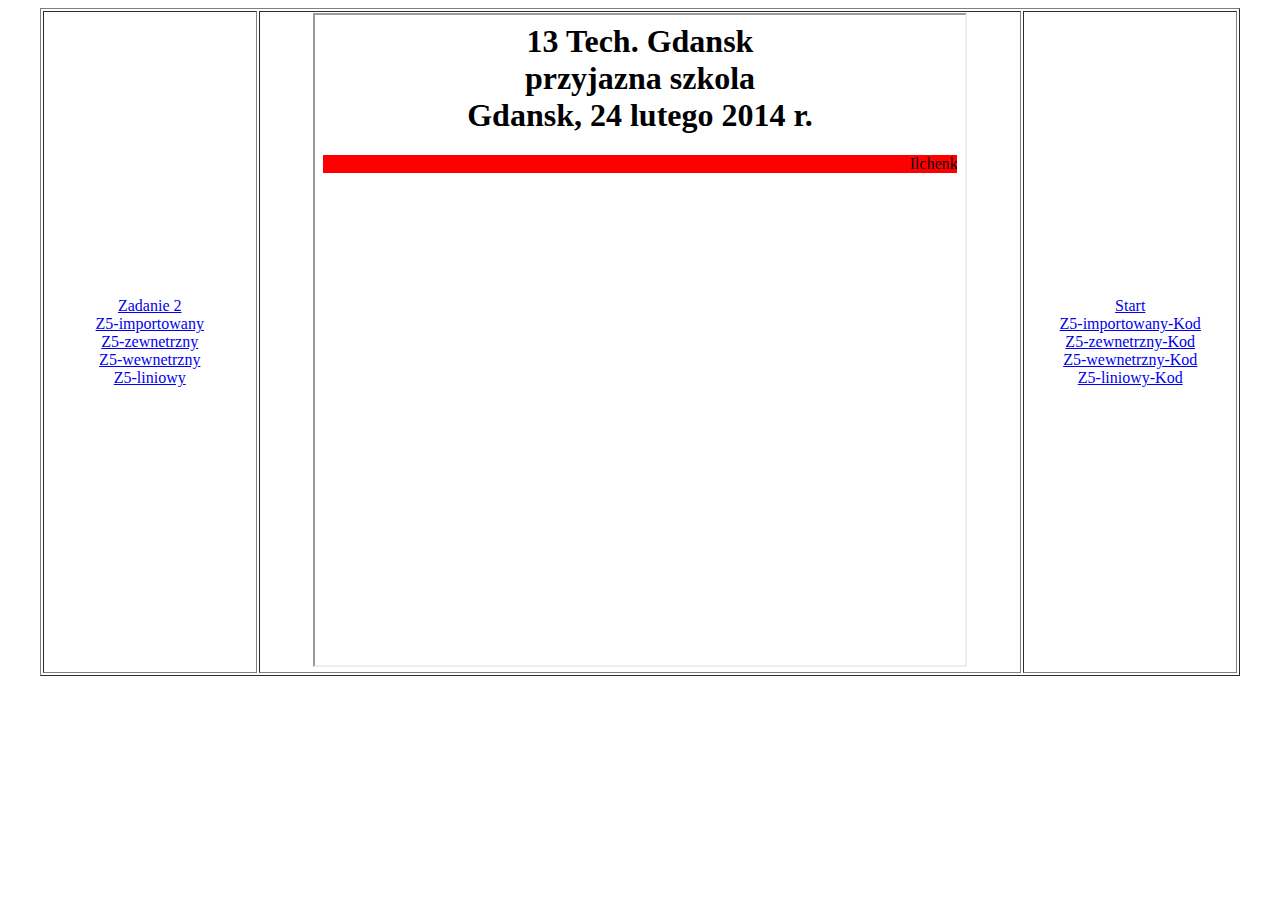
<file: index.html>
<!DOCTYPE html>
<!-- Ilchenko -->
<html lang = "pl-PL">
<html>
<head>
<META HTTP-EQUIV="content-type" CONTENT="text/html; CHARSET=iso-8859-2">
</head>
<body>
<table width=95% border="1" align="center">
 <tr>
 <td width=18% align=center>
 <a href="zadanie2_Ilchenko.html" target="strony">Zadanie 2</a>
 <br>
<a href="ilch_z5_1.html" target="strony">Z5-importowany</a>
     <br>
<a href="ilch_z5_2.html" target="strony">Z5-zewnetrzny</a>
	<br>
<a href="ilch_z5_3.html" target="strony">Z5-wewnetrzny</a>
     <br>
<a href="ilch_z5_3.html" target="strony">Z5-liniowy</a>
     <br>
 </td>
 <td align=center><iframe width=650 height=650 name="strony" src="start.html" border="0"></iframe>
 </td>
 <td width=18% align=center>
<a href="start.html" target="strony">Start</a>
<br>
<a href="ilch_z5_kod_1.html" target="strony">Z5-importowany-Kod</a>
<br>
<a href="ilch_z5_kod_2.html" target="strony">Z5-zewnetrzny-Kod</a>
<br>
<a href="ilch_z5_kod_3.html" target="strony">Z5-wewnetrzny-Kod</a>
<br>
<a href="ilch_z5_kod_4.html" target="strony">Z5-liniowy-Kod</a>
<br>
 </td>
 </tr>
</table>
</body>
</html>
</file>
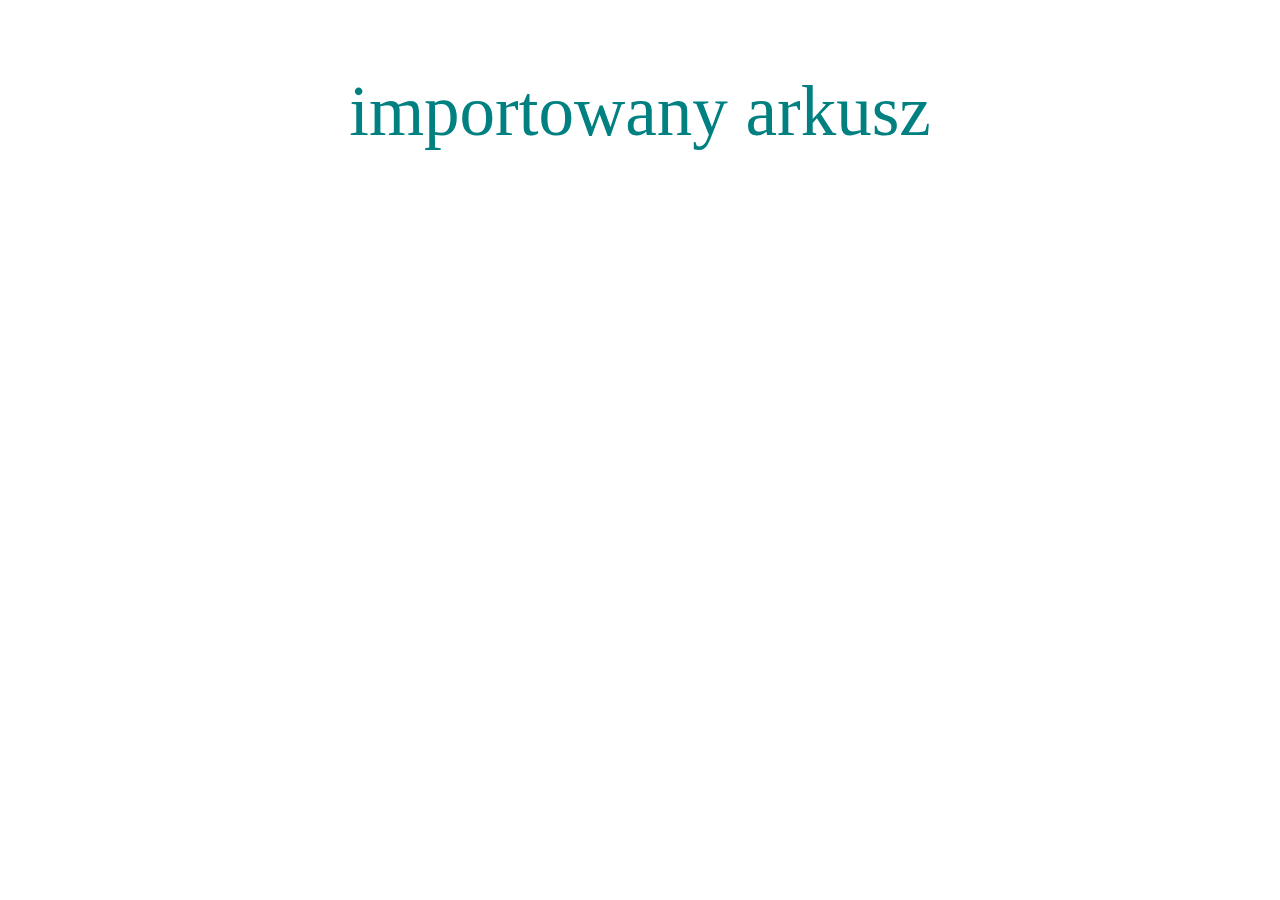
<file: ilch_z5_1.html>
<!DOCTYPE html>
<!-- Ilchenko -->
<html lang = "pl-PL">
<html>
<head>
<title>styl zewnetrzne</title>
<meta http-equiv="Content-Type" content="text/html; charset=utf-8">
<!-- importowany -->
 <style>
 @import url("ilch_z5_1.css");
 </style>
</head>
<body bgcolor="white">
<div align="center">
 <p> importowany arkusz</p>
</div>
 </body>
</html>
</file>
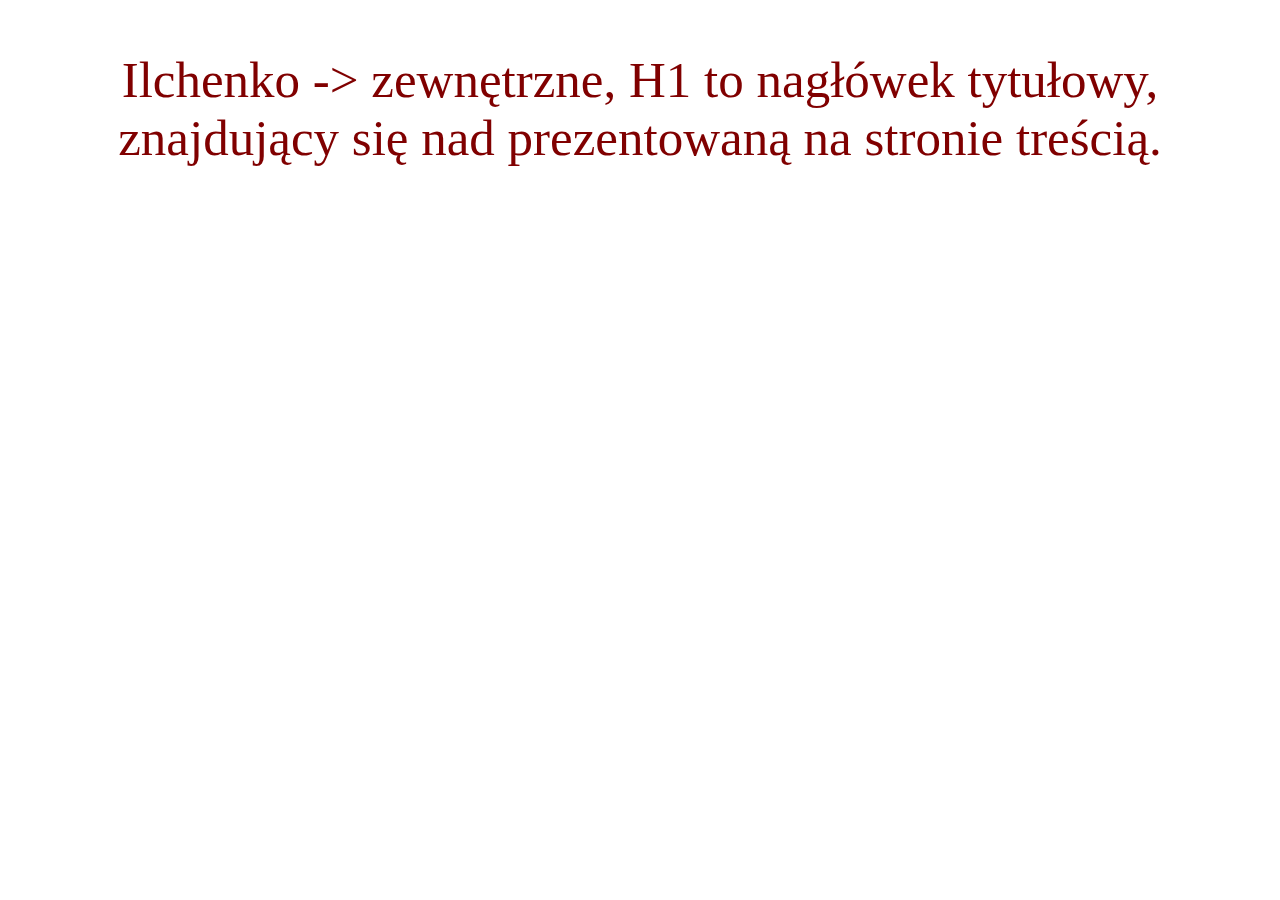
<file: ilch_z5_2.html>
<!DOCTYPE html>
<!-- Ilchenko -->
<html lang = "pl-PL">
<html>
<head>
<title>styl zewnetrzny</title>
<meta http-equiv="Content-Type" content="text/html; charset=utf-8">
<!-- zewnetrzne -->
 <LINK href="ilch_z5_2.css" rel="stylesheet" type="text/CSS">
</head>
<body bgcolor="white">
<div align="center">
 <p> Ilchenko -> zewnętrzne, H1 to nagłówek tytułowy, znajdujący się nad prezentowaną na stronie treścią.</p>
</div>
 </body>
</html>
</file>
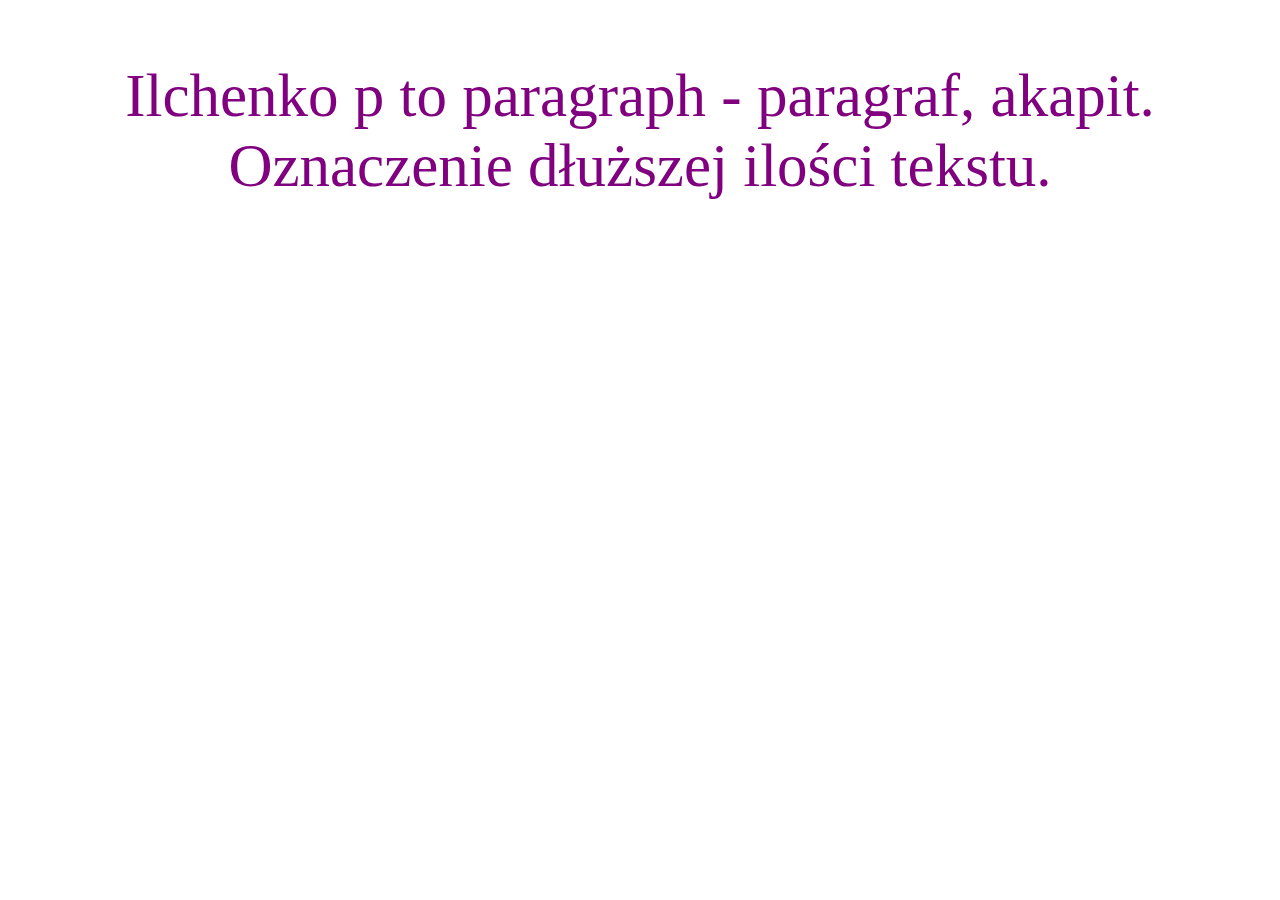
<file: ilch_z5_3.html>
<!DOCTYPE html>
<!-- Ilchenko -->
<html lang = "pl-PL">
<html>
<head>
<title>styl zewnetrzne</title>
<meta http-equiv="Content-Type" content="text/html; charset=utf-8">
<!-- wewnetrzny -->
 <style>
 p {
 color: #800080;
 font-size: 61px;
 }
</style>
</head>
<body bgcolor="white">
<div align="center">
 <p> Ilchenko p to paragraph - paragraf, akapit. Oznaczenie dłuższej ilości tekstu. </p>
</div>
 </body>
</html>
</file>
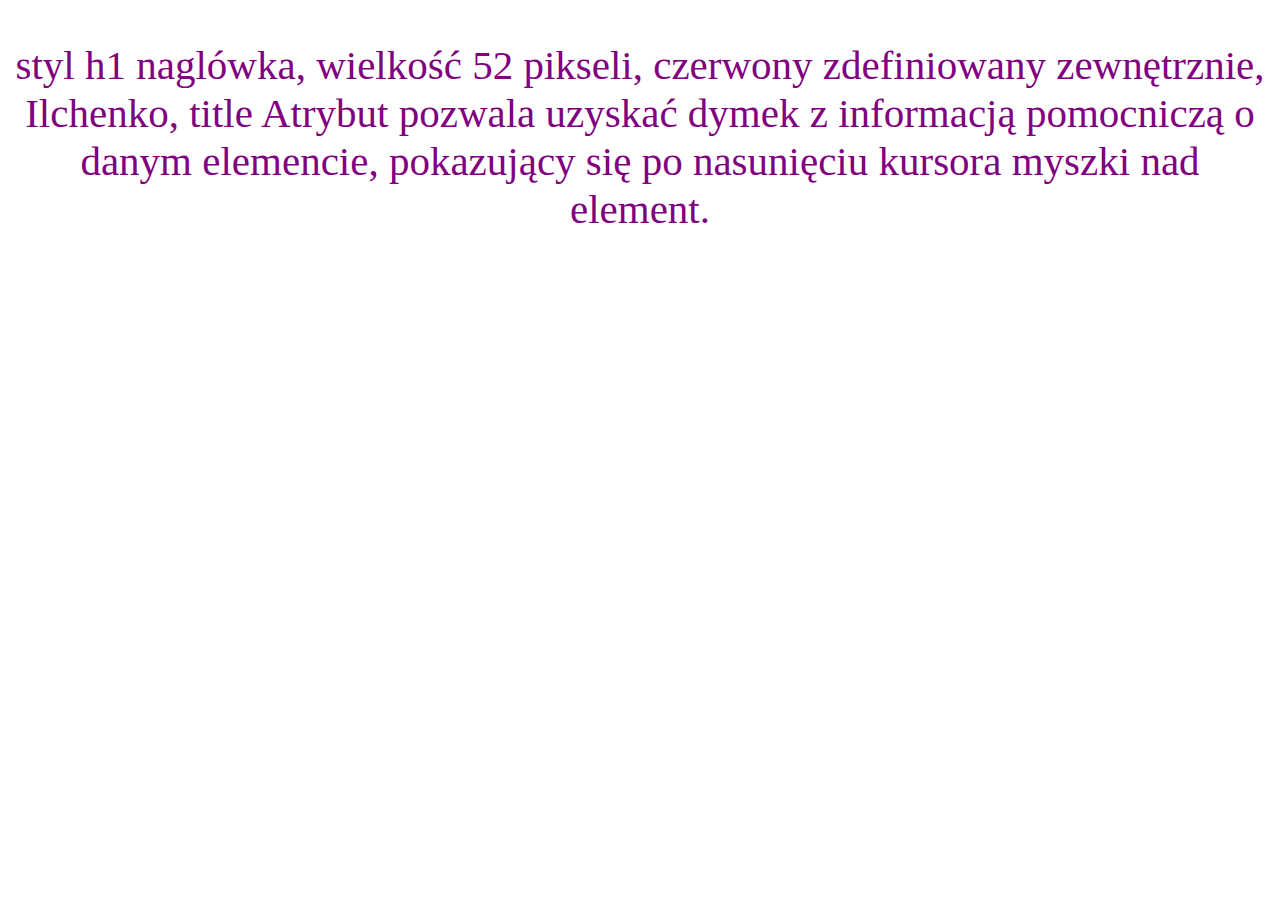
<file: ilch_z5_4.html>
<!DOCTYPE html>
<!-- Ilchenko -->
<html lang = "pl-PL">
<html>
<head>
<title>styl zewnetrzne</title>
<meta http-equiv="Content-Type" content="text/html; charset=utf-8">
<!-- liniowy -->
</head>
<body bgcolor="white">
<div align="center">
 <p style="color: #800080; font-size: 41px;"> styl h1 naglówka, wielkość 52 pikseli, 
czerwony zdefiniowany zewnętrznie, Ilchenko, title Atrybut pozwala uzyskać dymek z informacją pomocniczą o danym elemencie, pokazujący się po nasunięciu kursora myszki nad element.</p>
 </div>
 </body>
</html>
</file>
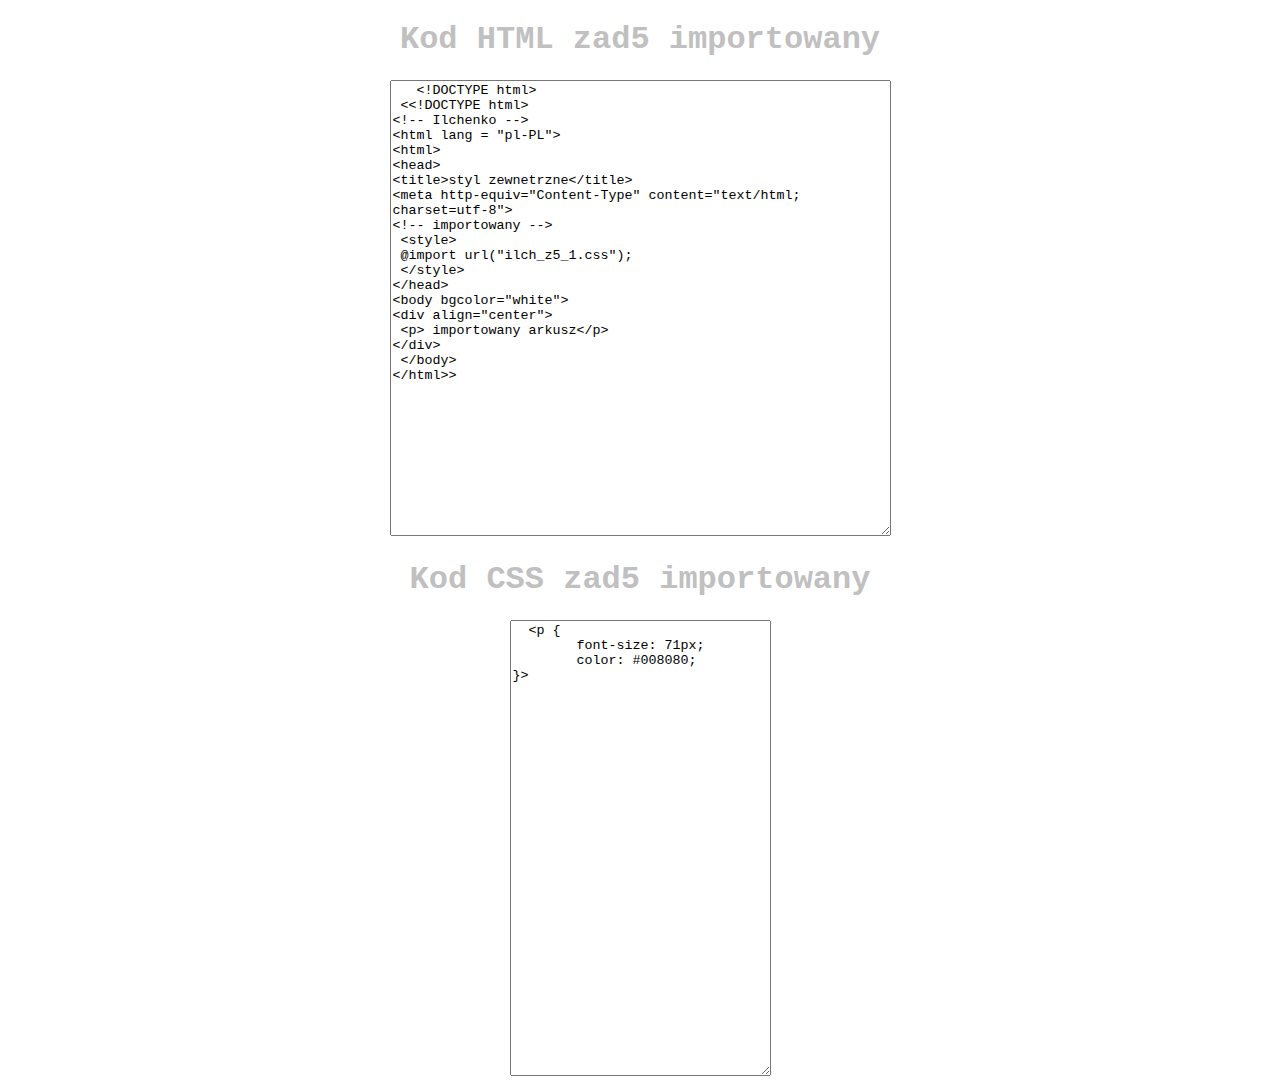
<file: ilch_z5_kod_1.html>
<!DOCTYPE html>
<!-- Ilchenko -->
<html lang = "pl-PL">
<html>
<head>
<title>styl zewnetrzne</title>
<html lang="pl-PL"><head><meta http-equiv="Content-Type" content="text/html; charset=UTF-8">
<!-- wewnetrzny -->
 <style>
  h1 {
           color :#C0C0C0;
           font-family: 'Courier New', Courier, monospace ;
          }


</style>
</head>
<body bgcolor="white">
<div align="center">
<h1 align="center">Kod HTML zad5 importowany</h1>
<textarea align="center"  cols="60" rows="30" >   &lt;!DOCTYPE html&gt;
 &lt;<!DOCTYPE html>
<!-- Ilchenko -->
<html lang = "pl-PL">
<html>
<head>
<title>styl zewnetrzne</title>
<meta http-equiv="Content-Type" content="text/html; charset=utf-8">
<!-- importowany -->
 <style>
 @import url("ilch_z5_1.css");
 </style>
</head>
<body bgcolor="white">
<div align="center">
 <p> importowany arkusz</p>
</div>
 </body>
</html>&gt;

 </textarea>
 <h1 align="center">Kod CSS zad5 importowany</h1>
<textarea align="center" rows="30" cols="30">  &lt;p {
	font-size: 71px;
	color: #008080;
}&gt;

</textarea>
</div>
 </body>
</html>
</file>
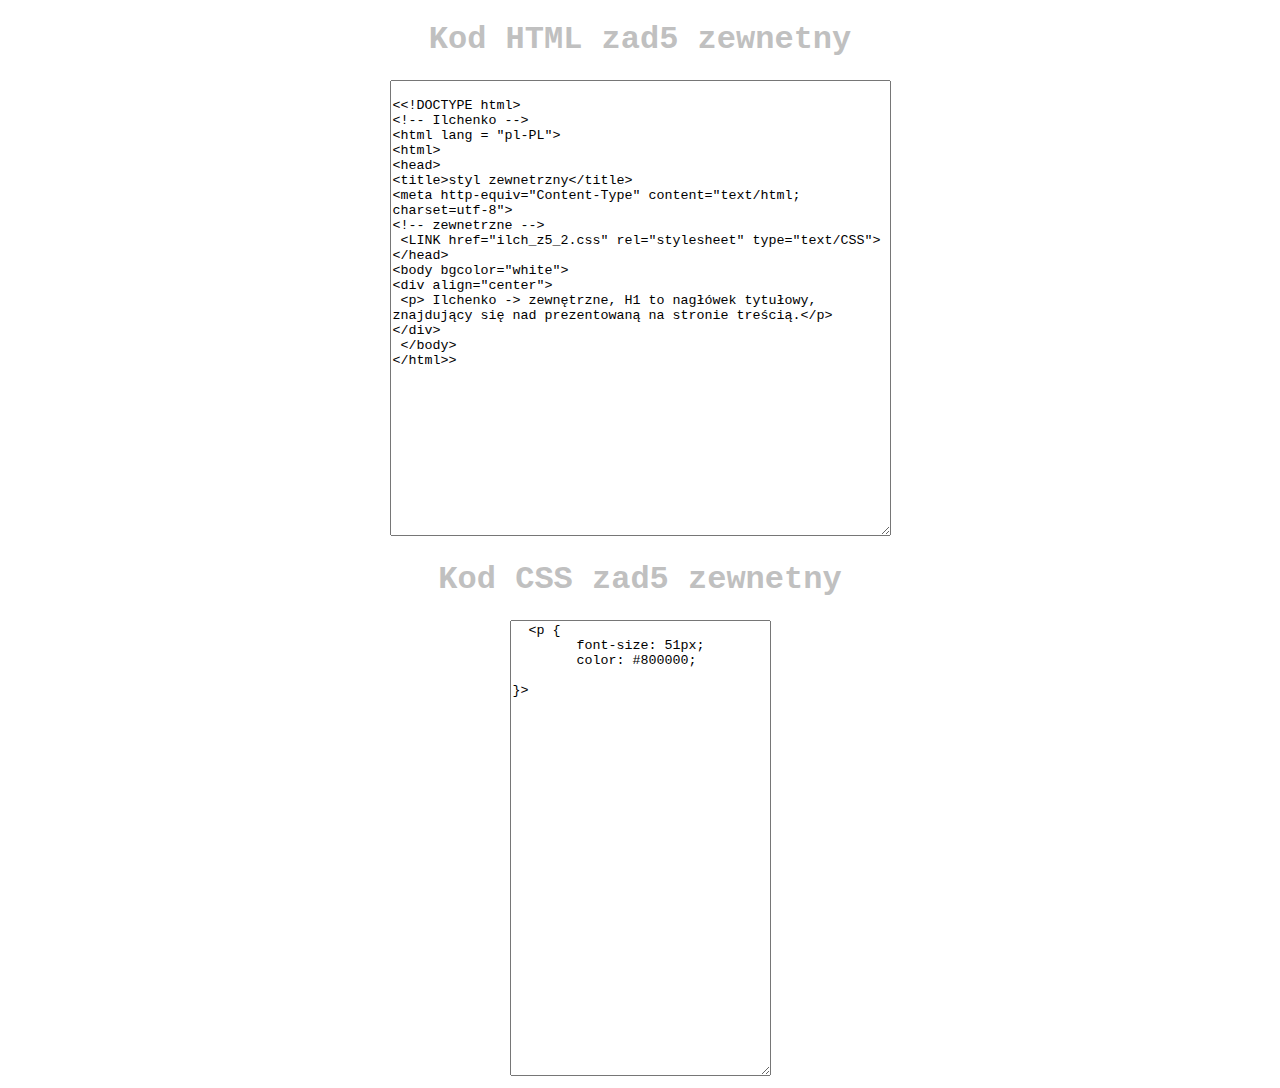
<file: ilch_z5_kod_2.html>
<!DOCTYPE html>
<!-- Ilchenko -->
<html lang = "pl-PL">
<html>
<head>
<title>styl zewnetrzne</title>
<html lang="pl-PL"><head><meta http-equiv="Content-Type" content="text/html; charset=UTF-8">
<!-- wewnetrzny -->
 <style>
  h1 {
           color :#C0C0C0;
           font-family: 'Courier New', Courier, monospace ;
          }


</style>
</head>
<body bgcolor="white">
<div align="center">
<h1 align="center">Kod HTML zad5 zewnetny</h1>
<textarea align="center"  cols="60" rows="30" >   
&lt;<!DOCTYPE html>
<!-- Ilchenko -->
<html lang = "pl-PL">
<html>
<head>
<title>styl zewnetrzny</title>
<meta http-equiv="Content-Type" content="text/html; charset=utf-8">
<!-- zewnetrzne -->
 <LINK href="ilch_z5_2.css" rel="stylesheet" type="text/CSS">
</head>
<body bgcolor="white">
<div align="center">
 <p> Ilchenko -> zewnętrzne, H1 to nagłówek tytułowy, znajdujący się nad prezentowaną na stronie treścią.</p>
</div>
 </body>
</html>&gt;

 </textarea>
 <h1 align="center">Kod CSS zad5 zewnetny</h1>
<textarea align="center" rows="30" cols="30">  &lt;p {
	font-size: 51px;
	color: #800000;
    
}&gt;

</textarea>
</div>
 </body>
</html>
</file>
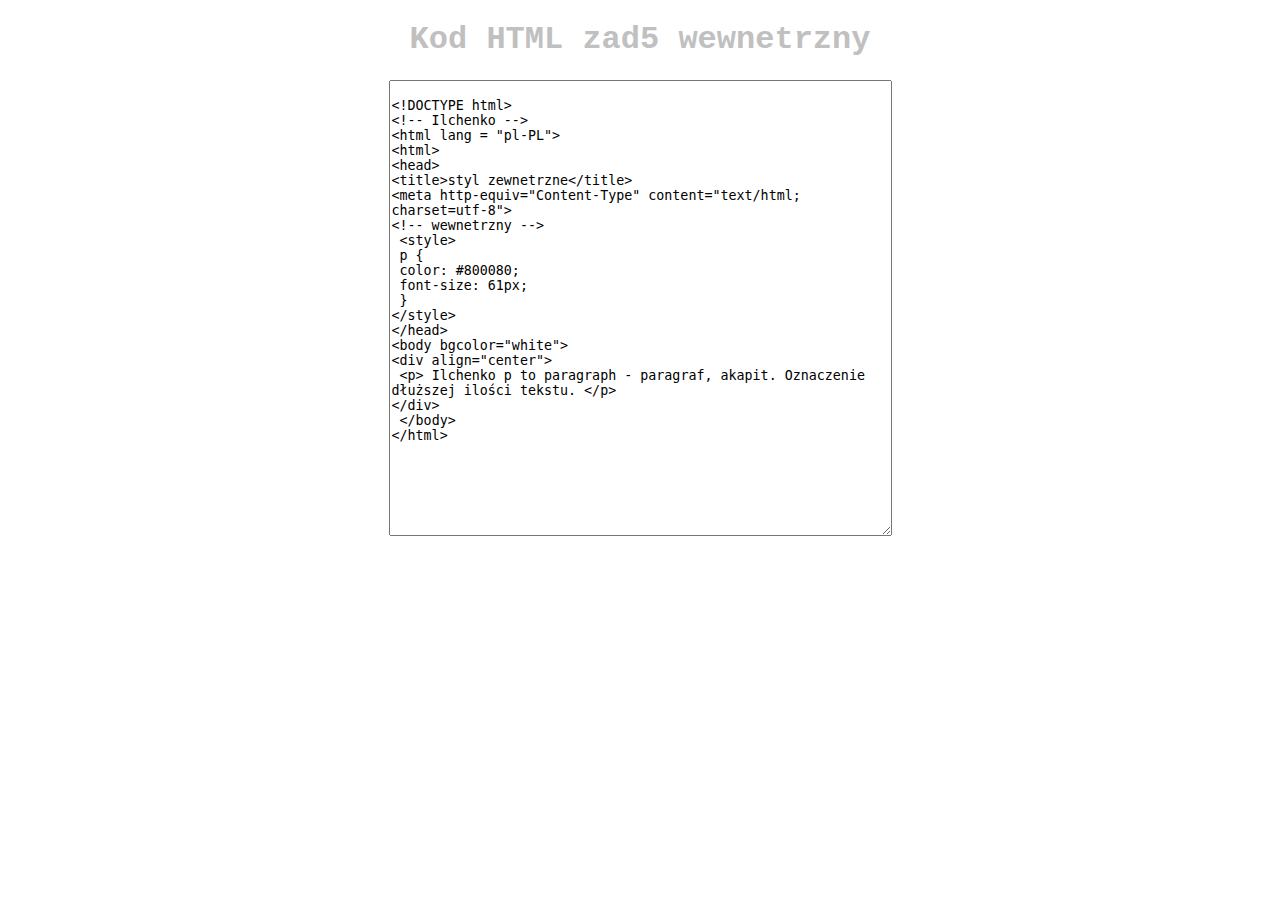
<file: ilch_z5_kod_3.html>
<!DOCTYPE html>
<!-- Ilchenko -->
<html lang = "pl-PL">
<html>
<head>
<title>styl zewnetrzne</title>
<html lang="pl-PL"><head><meta http-equiv="Content-Type" content="text/html; charset=UTF-8">
<!-- wewnetrzny -->
 <style>
  h1 {
           color :#C0C0C0;
           font-family: 'Courier New', Courier, monospace ;
          }


</style>
</head>
<body bgcolor="white">
<div align="center">
<h1 align="center">Kod HTML zad5 wewnetrzny</h1>
<textarea align="center"  cols="60" rows="30" >   
&lt;!DOCTYPE html>
<!-- Ilchenko -->
<html lang = "pl-PL">
<html>
<head>
<title>styl zewnetrzne</title>
<meta http-equiv="Content-Type" content="text/html; charset=utf-8">
<!-- wewnetrzny -->
 <style>
 p {
 color: #800080;
 font-size: 61px;
 }
</style>
</head>
<body bgcolor="white">
<div align="center">
 <p> Ilchenko p to paragraph - paragraf, akapit. Oznaczenie dłuższej ilości tekstu. </p>
</div>
 </body>
</html&gt;
 </textarea>
</div>
 </body>
</html>
</file>
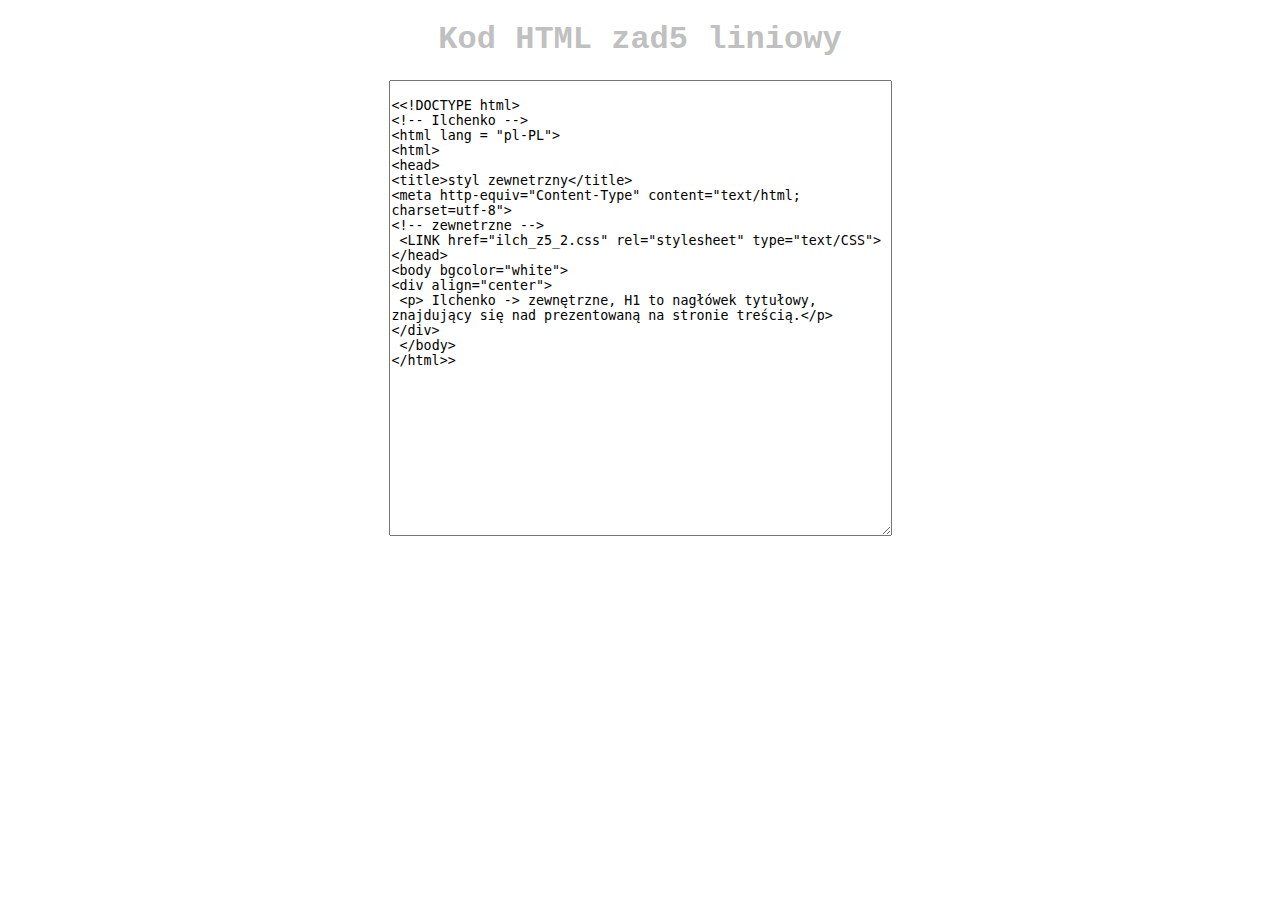
<file: ilch_z5_kod_4.html>
<!DOCTYPE html>
<!-- Ilchenko -->
<html lang = "pl-PL">
<html>
<head>
<title>styl zewnetrzne</title>
<html lang="pl-PL"><head><meta http-equiv="Content-Type" content="text/html; charset=UTF-8">
<!-- wewnetrzny -->
 <style>
  h1 {
           color :#C0C0C0;
           font-family: 'Courier New', Courier, monospace ;
          }


</style>
</head>
<body bgcolor="white">
<div align="center">
<h1 align="center">Kod HTML zad5 liniowy</h1>
<textarea align="center"  cols="60" rows="30" >   
&lt;<!DOCTYPE html>
<!-- Ilchenko -->
<html lang = "pl-PL">
<html>
<head>
<title>styl zewnetrzny</title>
<meta http-equiv="Content-Type" content="text/html; charset=utf-8">
<!-- zewnetrzne -->
 <LINK href="ilch_z5_2.css" rel="stylesheet" type="text/CSS">
</head>
<body bgcolor="white">
<div align="center">
 <p> Ilchenko -> zewnętrzne, H1 to nagłówek tytułowy, znajdujący się nad prezentowaną na stronie treścią.</p>
</div>
 </body>
</html>&gt;
 </textarea>
</div>
 </body>
</html>
</file>
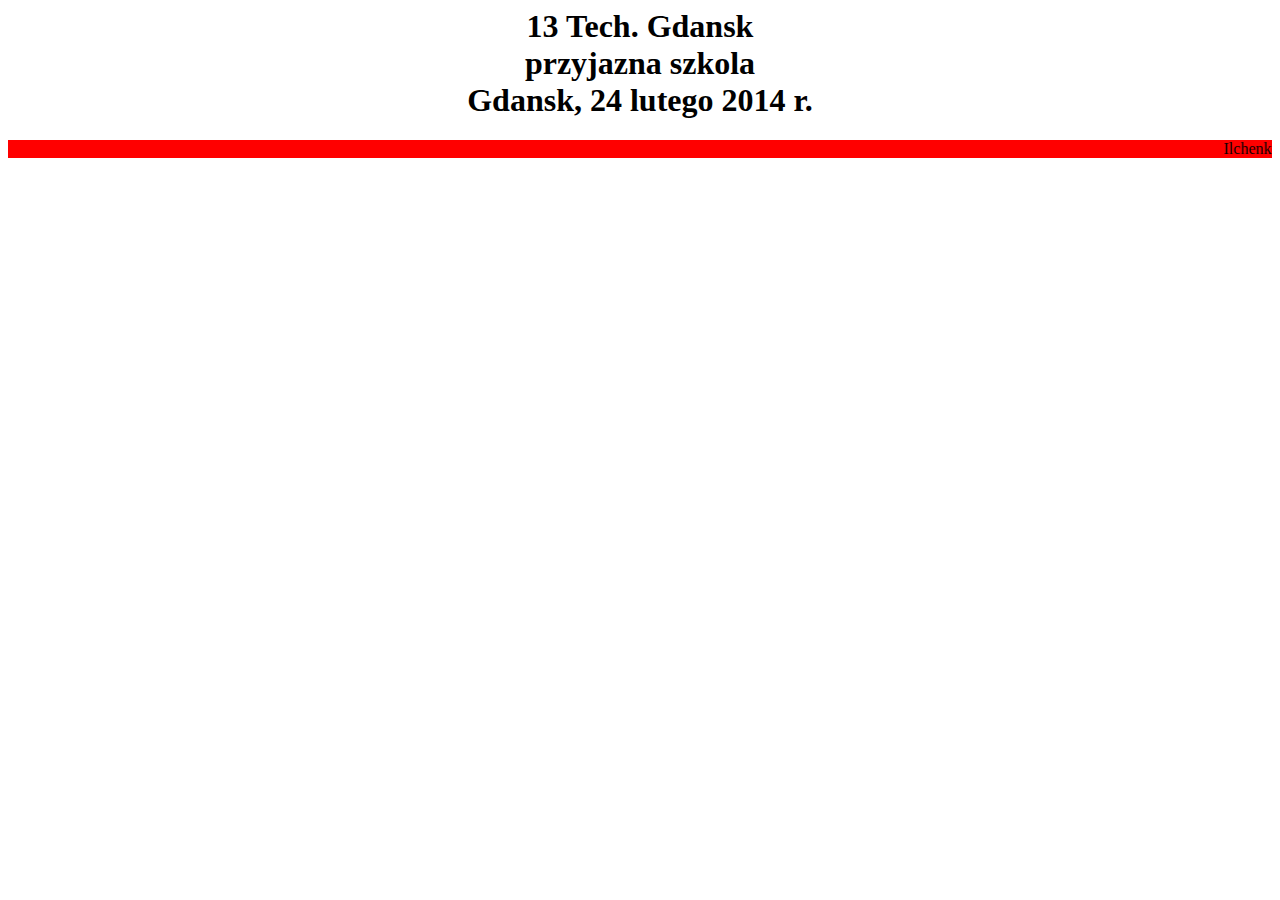
<file: start.html>
<html>
 <head>
 <META HTTP-EQUIV="content-type" CONTENT="text/html; CHARSET=iso-8859-2">
 </head>
<body>
 <h1 align="center">13 Tech. Gdansk<br>przyjazna szkola<br>Gdansk, 24 lutego 2014 r.</h1>
 <marquee bgcolor="red">Ilchenko</marquee>
</body>
</html
</file>
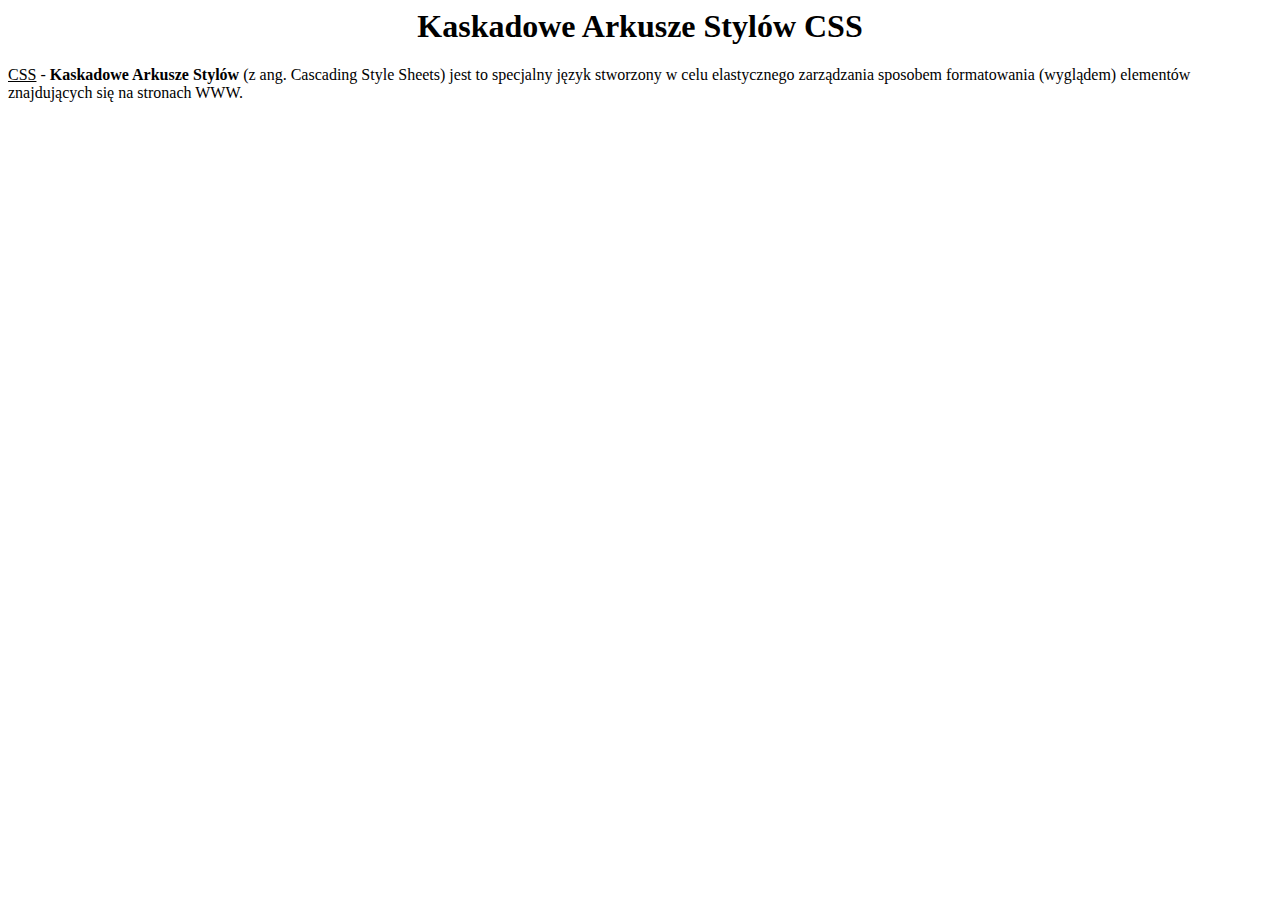
<file: zadanie2_Ilchenko.html>
<!-- saved from url=(0063)https://pavelbadaniuk2f.github.io/Praca3/zadanie2_Badaniuk.html -->
<html><head><meta http-equiv="Content-Type" content="text/html; charset=UTF-8">
    
  </head>
  <body>
    <center><h1>Kaskadowe Arkusze Stylów CSS</h1></center>
    <p>
      <u>CSS</u> - <b>Kaskadowe Arkusze Stylów</b> (z ang. Cascading Style
      Sheets) jest to specjalny język stworzony w celu elastycznego zarządzania
      sposobem formatowania (wyglądem) elementów znajdujących się na stronach
      WWW.
    </p>
  

</body></html>
</file>
<file: ilch_z5_2.css>
p {
	font-size: 51px;
	color: #800000;
    
}
</file>
